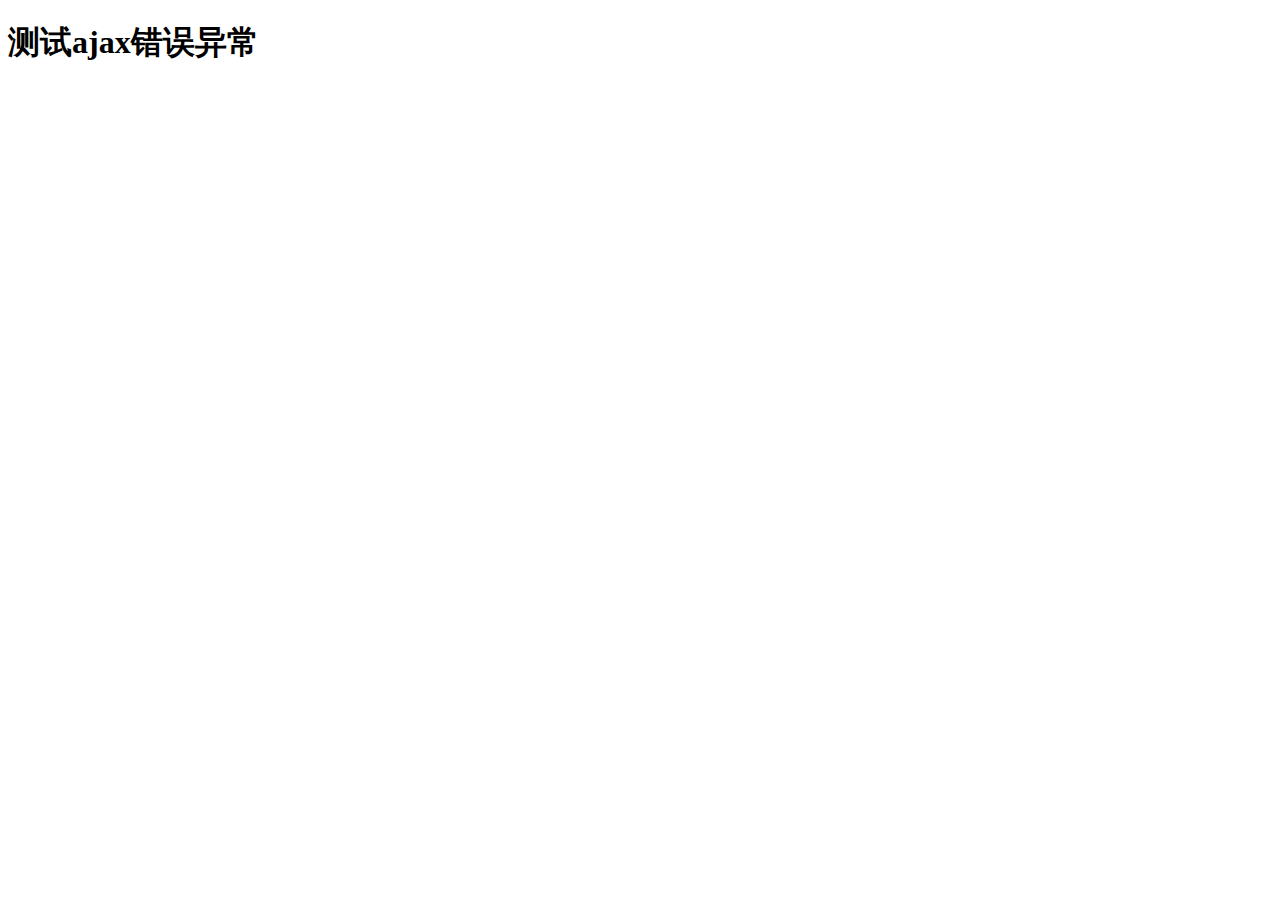
<file: src/main/resources/templates/thymeleaf/ajaxerror.html>
<!DOCTYPE html >
<html>
<head lang="en">
    <meta charset="UTF-8" />
    <title></title>
    
    <script th:src="@{/static/js/jquery.min.js}"></script>
    
</head>
<body>

<h1>测试ajax错误异常</h1>

<script th:src="@{/static/js/ajaxerror.js}"></script>
</body>
</html>
</file>
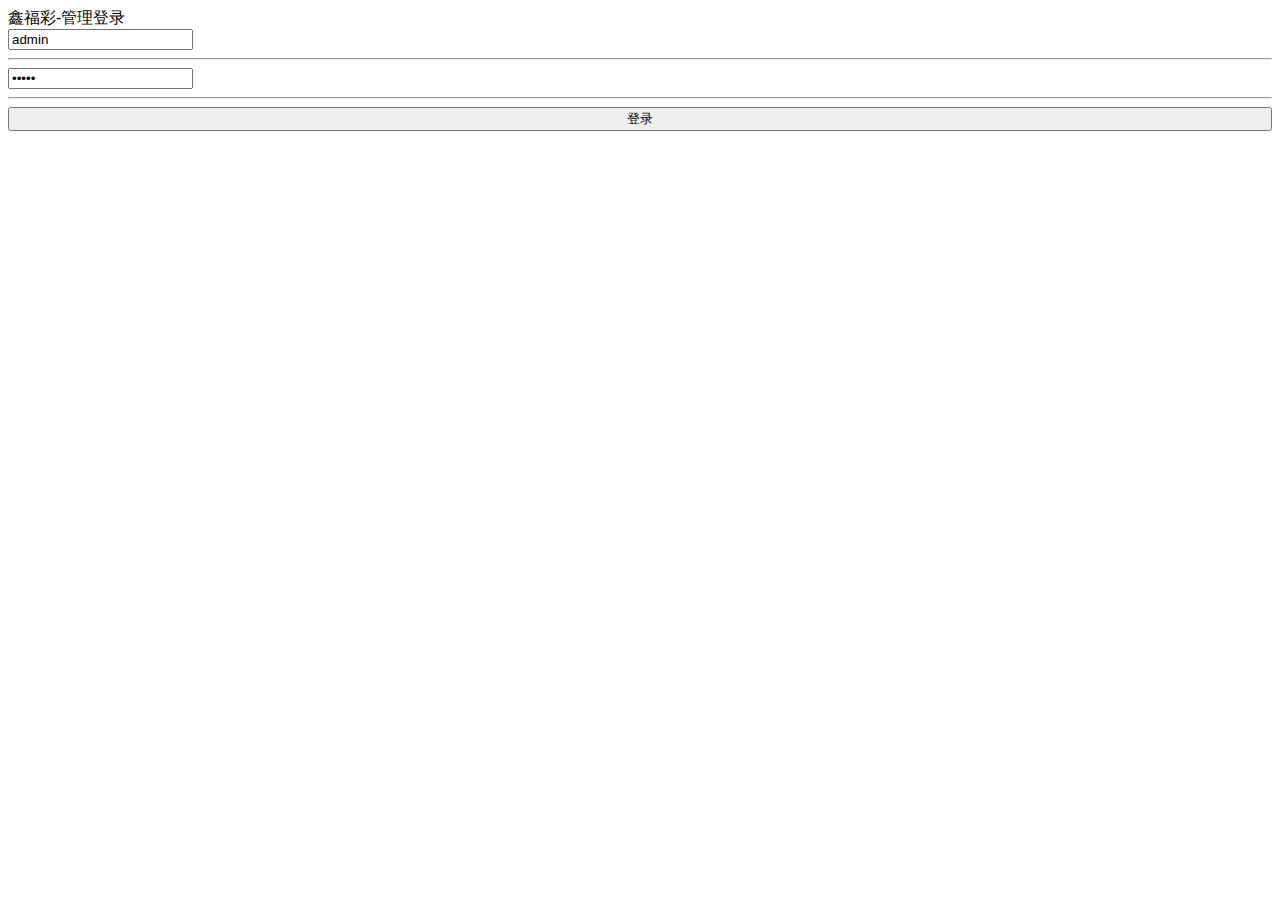
<file: src/main/resources/templates/thymeleaf/x-admin/login.html>
<!doctype html>
<html lang="en">
<head>
	<meta charset="UTF-8"/>
	<title>登陆</title>
	<meta name="renderer" content="webkit|ie-comp|ie-stand"/>
    <meta http-equiv="X-UA-Compatible" content="IE=edge,chrome=1"/>
    <meta name="viewport" content="width=device-width,user-scalable=yes, minimum-scale=0.4, initial-scale=0.8,target-densitydpi=low-dpi" />
    <meta http-equiv="Cache-Control" content="no-siteapp" />

    <link rel="shortcut icon" href="/favicon.ico" type="image/x-icon" />
    <link rel="stylesheet" th:href="${#httpServletRequest.getContextPath()+'/static/x-admin/css/font.css'}"/>
	<link rel="stylesheet" th:href="${#httpServletRequest.getContextPath()+'/static/x-admin/css/xadmin.css'}"/>
    <script type="text/javascript" th:src="${#httpServletRequest.getContextPath()+'/static/js/jquery.min.js'}"></script>
    <script th:src="${#httpServletRequest.getContextPath()+'/static/x-admin/lib/layui/layui.js'}" charset="utf-8"></script>
    <script type="text/javascript" th:src="${#httpServletRequest.getContextPath()+'/static/x-admin/js/xadmin.js'}"></script>
    
    
    <script type="text/javascript" th:src="${#httpServletRequest.getContextPath()+'/static/x-admin/MyJs/login.js'}"></script>

</head>
<body class="login-bg">
    
    <div class="login layui-anim layui-anim-up">
        <div class="message">鑫福彩-管理登录</div>
        <div id="darkbannerwrap"></div>
        
        <form method="post" class="layui-form" >
            <input name="username" placeholder="用户名" value="admin"  type="text" lay-verify="required" class="layui-input" />
            <hr class="hr15"/>
            <input name="password" lay-verify="required" placeholder="密码" value="admin"  type="password" class="layui-input"/>
            <hr class="hr15"/>
            <input value="登录" lay-submit="xx" lay-filter="login" style="width:100%;" type="submit" />
        </form>
    </div>

</body>
</html>
</file>
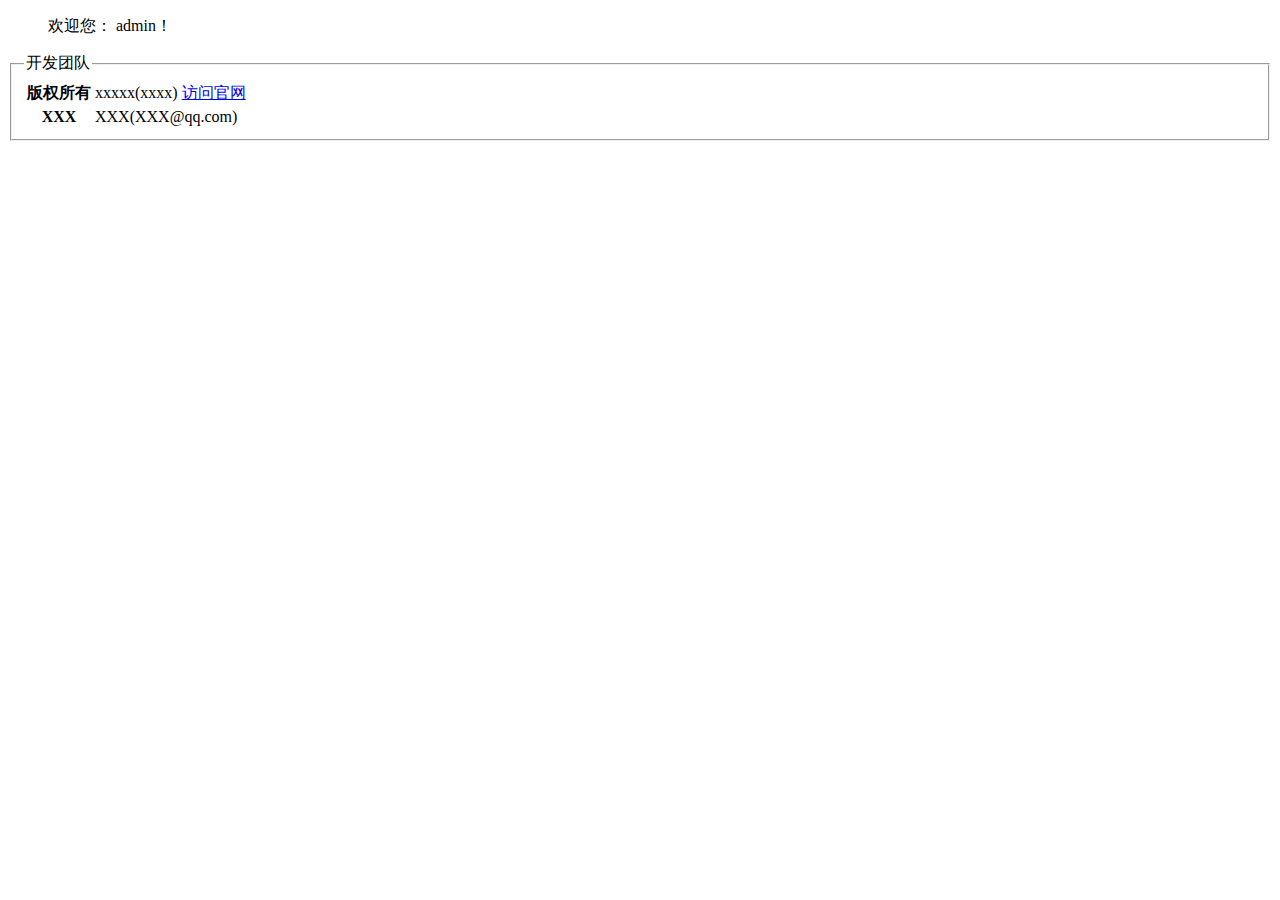
<file: src/main/resources/templates/thymeleaf/x-admin/welcome.html>
<!DOCTYPE html>
<html>
    <head>
        <meta charset="UTF-8"/>
        <title>欢迎页面-X-admin2.0</title>
        <meta name="renderer" content="webkit"/>
        <meta http-equiv="X-UA-Compatible" content="IE=edge,chrome=1"/>
        <meta name="viewport" content="width=device-width,user-scalable=yes, minimum-scale=0.4, initial-scale=0.8,target-densitydpi=low-dpi"/>
        <link rel="shortcut icon" th:href="${#httpServletRequest.getContextPath()+'/static/x-admin/favicon.ico'}" type="image/x-icon" />
        <link rel="stylesheet" th:href="${#httpServletRequest.getContextPath()+'/static/x-admin/css/font.css'}"/>
        <link rel="stylesheet" th:href="${#httpServletRequest.getContextPath()+'/static/x-admin/css/xadmin.css'}"/>
    </head>
    <body>
    <div class="x-body layui-anim layui-anim-up">
        <blockquote class="layui-elem-quote">欢迎您：
            <span class="x-red" th:text="${session.user.fullname}">admin</span>！</blockquote>
        <fieldset class="layui-elem-field">
            <legend>开发团队</legend>
            <div class="layui-field-box">
                <table class="layui-table">
                    <tbody>
                        <tr>
                            <th>版权所有</th>
                            <td>xxxxx(xxxx)
                                <a href="http://www.xxx.com/" class='x-a' target="_blank">访问官网</a></td>
                        </tr>
                        <tr>
                            <th>XXX</th>
                            <td>XXX(XXX@qq.com)</td></tr>
                    </tbody>
                </table>
            </div>
        </fieldset>
    </div>
    </body>
</html>
</file>
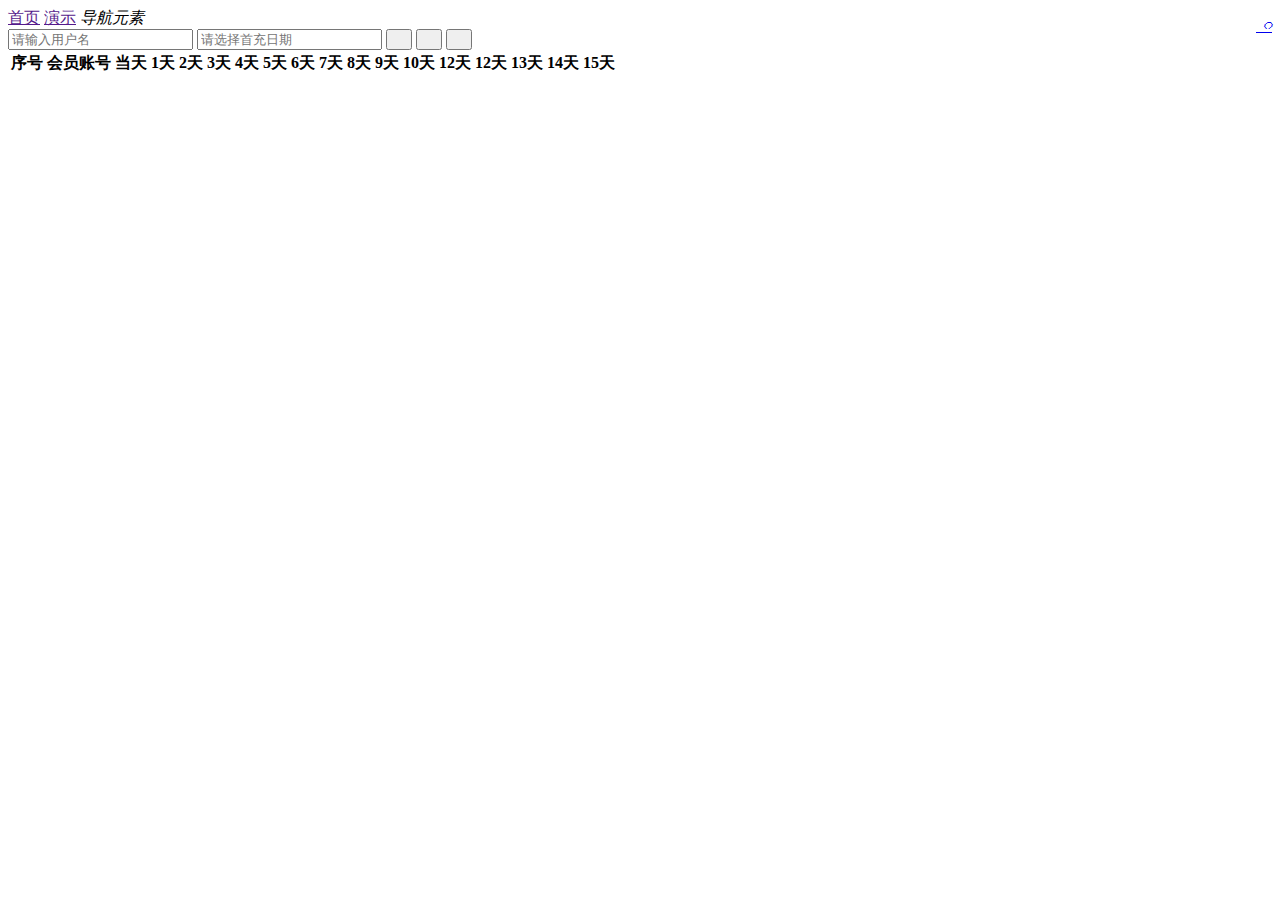
<file: src/main/resources/templates/thymeleaf/x-admin/firstcharge/firstcharge_report.html>
<!DOCTYPE html>
<html>
  
  <head>
    <meta charset="UTF-8"/>
    <title>欢迎页面-X-admin2.0</title>
    <meta name="renderer" content="webkit"/>
    <meta http-equiv="X-UA-Compatible" content="IE=edge,chrome=1"/>
    <meta name="viewport" content="width=device-width,user-scalable=yes, minimum-scale=0.4, initial-scale=0.8,target-densitydpi=low-dpi" />
    <link rel="shortcut icon" href="/static/x-admin/favicon.ico" type="image/x-icon" />
    <link rel="stylesheet" th:href="${#httpServletRequest.getContextPath()+'/static/x-admin/css/font.css'}"/>
    <link rel="stylesheet" th:href="${#httpServletRequest.getContextPath()+'/static/x-admin/css/xadmin.css'}"/>
    <script type="text/javascript" th:src="${#httpServletRequest.getContextPath()+'/static/js/jquery.min.js'}" charset="utf-8"></script>
    <script type="text/javascript" th:src="${#httpServletRequest.getContextPath()+'/static/x-admin/lib/layui/layui.all.js'}" charset="utf-8"></script>
    <script type="text/javascript" th:src="${#httpServletRequest.getContextPath()+'/static/x-admin/js/xadmin.js'}"></script>
    
    <!--自己写的JS  -->
    <script type="text/javascript" th:src="${#httpServletRequest.getContextPath()+'/static/x-admin/MyJs/PublicFunctions.js'}"></script>
    <script type="text/javascript" th:src="${#httpServletRequest.getContextPath()+'/static/x-admin/MyJs/chargeReport_list.js'}"></script>
    
    <span th:if="${session.user.username} eq 'admin'">
    	<script>
    		var admin = true;
    	</script>
    </span>
  </head>
  
  <body class="layui-anim layui-anim-up">
    <div class="x-nav">
      <span class="layui-breadcrumb">
        <a href="">首页</a>
        <a href="">演示</a>
        <a>
          <cite>导航元素</cite></a>
      </span>
      <a class="layui-btn layui-btn-small" style="line-height:1.6em;margin-top:3px;float:right" href="javascript:location.replace(location.href);" title="刷新">
        <i class="layui-icon" style="line-height:30px">ဂ</i></a>
    </div>
    <div class="x-body">
      <div class="layui-row">
        <form class="layui-form layui-col-md12 x-so" id="queryUserForm">
          <!--隐藏当前页和页号-->
          <input type="hidden" name="pageNum"/>
          <input type="hidden" name="pageSize"/>
          <input type="text" name="user_name"  placeholder="请输入用户名" autocomplete="off" class="layui-input"/>
          <input type="text" name="gmtCreated"  placeholder="请选择首充日期" id="test1" autocomplete="off" class="layui-input"/>
          <button class="layui-btn" type="button" onclick="queryUsersFY()"><i class="layui-icon">&#xe615;</i></button>
          <button class="layui-btn layui-btn-normal" type="button" onclick='clearQueryCondition(this)' title="点击重置查询条件"><i class="layui-icon">&#xe639;</i></button>
          
          <button class="layui-btn layui-btn-normal" type="button" onclick="exportExcel('queryUserForm', '/firstcharge/downFirstcharge_report.html')" title="点击下载"><i class="layui-icon">&#xe601;</i></button>
        </form>
      </div>
      
      <table class="layui-table">
        <thead>
          <tr>
            <th>序号</th>
            <th>会员账号</th>
            <th>当天</th>
            <th>1天</th>
            <th>2天</th>
            <th>3天</th>
            <th>4天</th>
            <th>5天</th>
            <th>6天</th>
            <th>7天</th>
            <th>8天</th>
            <th>9天</th>
            <th>10天</th>
            <th>12天</th>
            <th>12天</th>
            <th>13天</th>
            <th>14天</th>
            <th>15天</th>
           </tr>
        </thead>
        <tbody id="memberTbody">
        </tbody>
      </table>
      
     <!--分页-->
        <div id="pageDiv"></div>
     <!--end 分页-->

    </div>
  </body>
</html>

<script>
layui.use('laydate', function(){
  var laydate = layui.laydate;
  
  //常规用法
  laydate.render({
    elem: '#test1',
    value: new Date(new Date()-1000*60*60*24*2)
  });
});
</script>
</file>
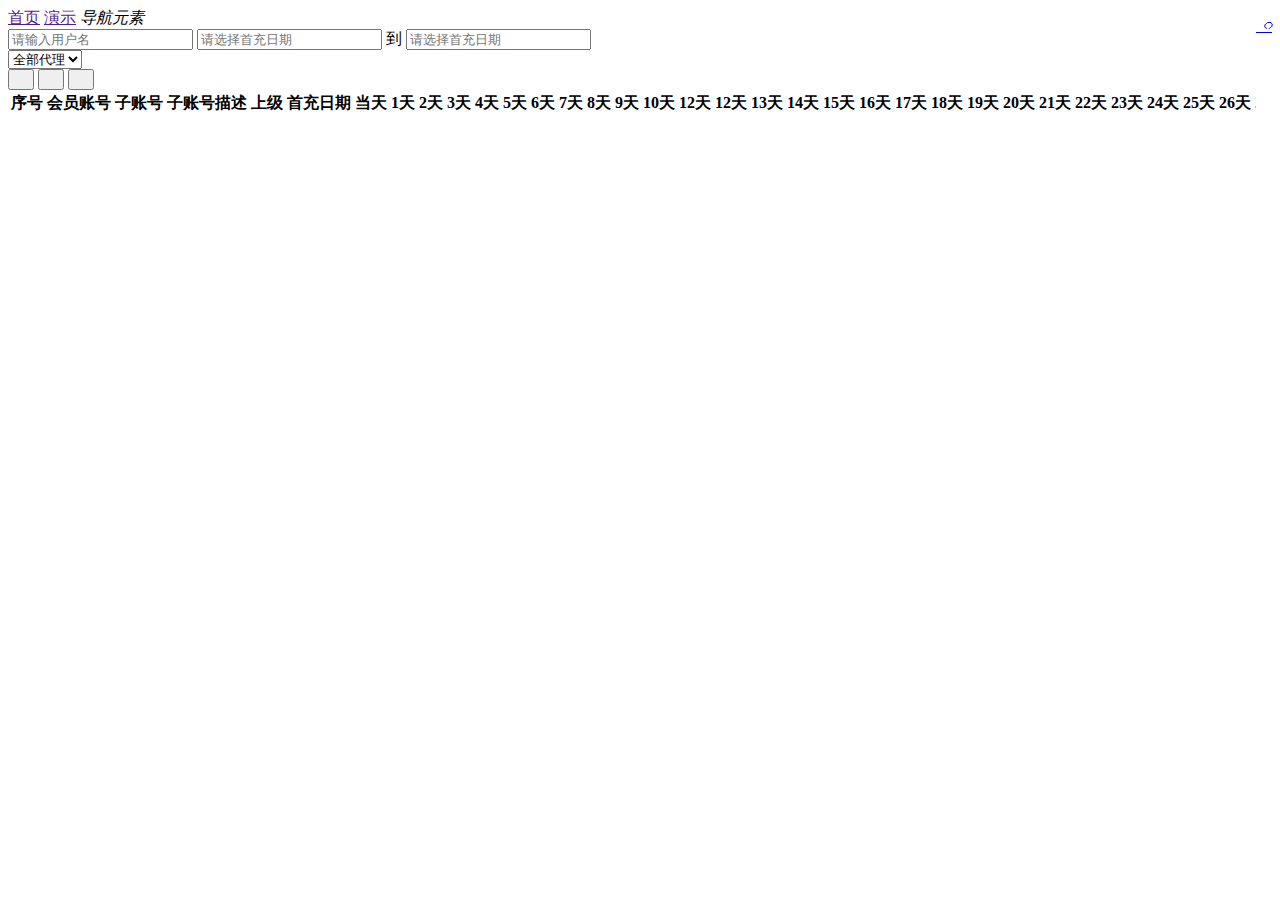
<file: src/main/resources/templates/thymeleaf/x-admin/firstcharge/firstcharge_report2.html>
<!DOCTYPE html>
<html>
  
  <head>
    <meta charset="UTF-8"/>
    <title>欢迎页面-X-admin2.0</title>
    <meta name="renderer" content="webkit"/>
    <meta http-equiv="X-UA-Compatible" content="IE=edge,chrome=1"/>
    <meta name="viewport" content="width=device-width,user-scalable=yes, minimum-scale=0.4, initial-scale=0.8,target-densitydpi=low-dpi" />
    <link rel="shortcut icon" href="/static/x-admin/favicon.ico" type="image/x-icon" />
    <link rel="stylesheet" th:href="${#httpServletRequest.getContextPath()+'/static/x-admin/css/font.css'}"/>
    <link rel="stylesheet" th:href="${#httpServletRequest.getContextPath()+'/static/x-admin/css/xadmin.css'}"/>
    <script type="text/javascript" th:src="${#httpServletRequest.getContextPath()+'/static/js/jquery.min.js'}" charset="utf-8"></script>
    <script type="text/javascript" th:src="${#httpServletRequest.getContextPath()+'/static/x-admin/lib/layui/layui.all.js'}" charset="utf-8"></script>
    <script type="text/javascript" th:src="${#httpServletRequest.getContextPath()+'/static/x-admin/js/xadmin.js'}"></script>
    
    <!--自己写的JS  -->
    <script type="text/javascript" th:src="${#httpServletRequest.getContextPath()+'/static/x-admin/MyJs/PublicFunctions.js'}"></script>
    <script type="text/javascript" th:src="${#httpServletRequest.getContextPath()+'/static/x-admin/MyJs/chargeReport_list2.js'}"></script>
    
    <span th:if="${session.user.username} eq 'admin'">
    	<script>
    		var admin = true;
    	</script>
    </span>
	<style>
		td, th {
			word-break: keep-all;
			white-space: nowrap;
		}
	</style>    
  </head>
  
  <body class="layui-anim layui-anim-up">
    <div class="x-nav">
      <span class="layui-breadcrumb">
        <a href="">首页</a>
        <a href="">演示</a>
        <a>
          <cite>导航元素</cite></a>
      </span>
      <a class="layui-btn layui-btn-small" style="line-height:1.6em;margin-top:3px;float:right" href="javascript:location.replace(location.href);" title="刷新">
        <i class="layui-icon" style="line-height:30px">ဂ</i></a>
    </div>
    <div class="x-body" style="overflow: scroll;">
      <div class="layui-row">
        <form class="layui-form layui-col-md12 x-so" id="queryUserForm">
          <!--隐藏当前页和页号-->
          <input type="hidden" name="pageNum"/>
          <input type="hidden" name="pageSize"/>
          <input type="text" name="user_name"  placeholder="请输入用户名" autocomplete="off" class="layui-input"/>
          <input type="text" name="startTime"  placeholder="请选择首充日期" id="test1" autocomplete="off" class="layui-input"/>
          	到
          <input type="text" name="endTime"  placeholder="请选择首充日期" id="test2" autocomplete="off" class="layui-input"/>
          
          <div class="layui-input-inline">
            <select name="parentName" class="layui-select" lay-search="true">
              <option value="">全部代理</option>
              <option th:each="parentName : ${parentNames}" th:text="${parentName}" th:value="${parentName}"></option>
            </select>
          </div>
          
          <button class="layui-btn" type="button" onclick="queryUsersFY()"><i class="layui-icon">&#xe615;</i></button>
          <button class="layui-btn layui-btn-normal" type="button" onclick='clearQueryCondition(this)' title="点击重置查询条件"><i class="layui-icon">&#xe639;</i></button>
          <button class="layui-btn layui-btn-normal" type="button" onclick="exportExcel('queryUserForm', '/firstcharge/downFirstcharge_report2.html')" title="点击下载"><i class="layui-icon">&#xe601;</i></button>
        </form>
      </div>
      
      <table class="layui-table">
        <thead>
          <tr>
            <th>序号</th>
            <th>会员账号</th>
            <th>子账号</th>
            <th>子账号描述</th>
            <th>上级</th>
            <th>首充日期</th>
            <th>当天</th>
            <th>1天</th>
            <th>2天</th>
            <th>3天</th>
            <th>4天</th>
            <th>5天</th>
            <th>6天</th>
            <th>7天</th>
            <th>8天</th>
            <th>9天</th>
            <th>10天</th>
            <th>12天</th>
            <th>12天</th>
            <th>13天</th>
            <th>14天</th>
            <th>15天</th>
            <th>16天</th>
            <th>17天</th>
            <th>18天</th>
            <th>19天</th>
            <th>20天</th>
            <th>21天</th>
            <th>22天</th>
            <th>23天</th>
            <th>24天</th>
            <th>25天</th>
            <th>26天</th>
            <th>27天</th>
            <th>28天</th>
            <th>29天</th>
            <th>30天</th>
           </tr>
        </thead>
        <tbody id="memberTbody">
        </tbody>
      </table>
      
     <!--分页-->
        <div id="pageDiv"></div>
     <!--end 分页-->

    </div>
  </body>
</html>

<script>
layui.use('laydate', function(){
  var laydate = layui.laydate;
  
  //常规用法
  laydate.render({
    elem: '#test1',
    value: new Date(new Date()-1000*60*60*24*2)
  });
  
  laydate.render({
    elem: '#test2',
    value: new Date(new Date()-1000*60*60*24*2)
  });
});

layui.use('form', function(){
	  var form = layui.form; 
	  form.render();
});
</script>
</file>
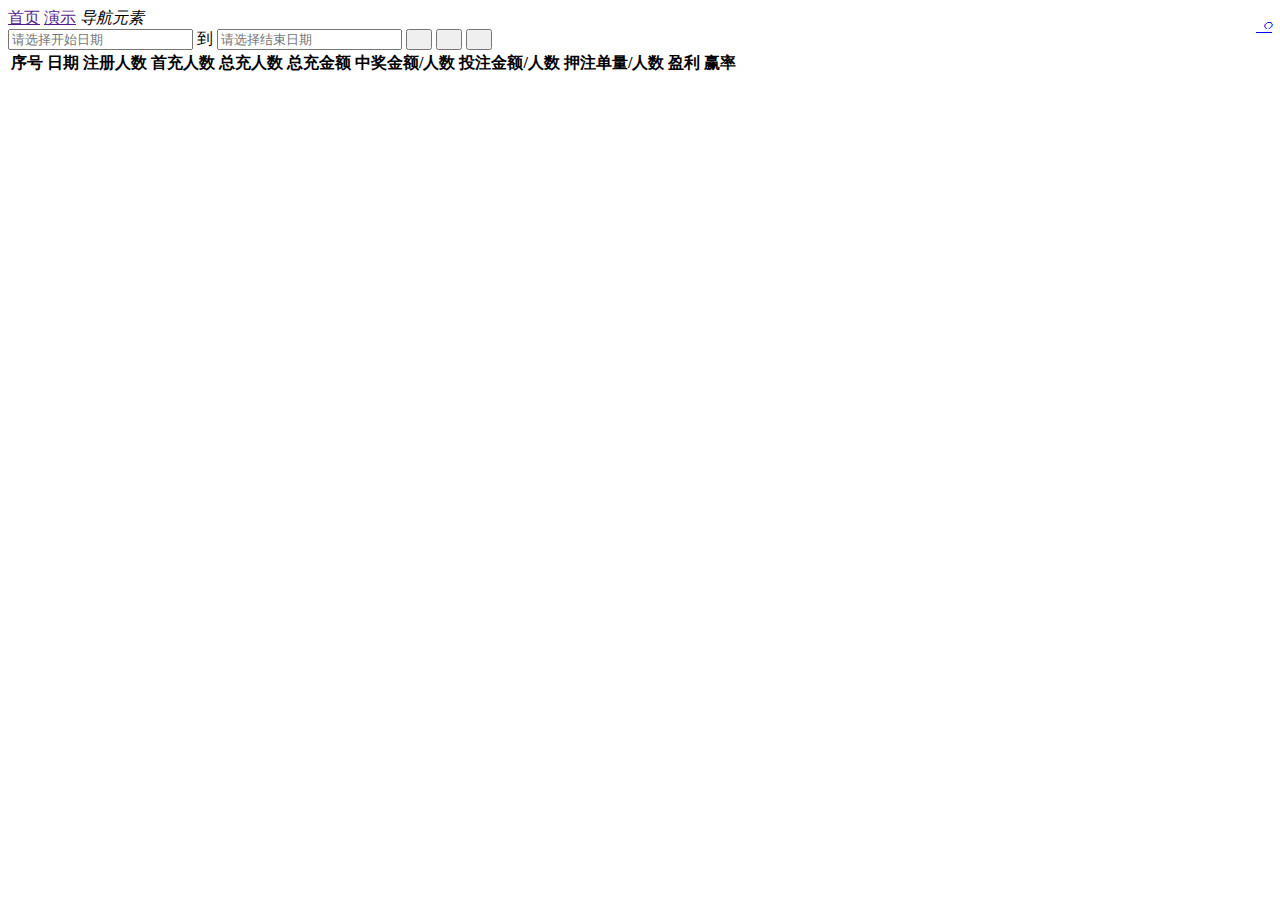
<file: src/main/resources/templates/thymeleaf/x-admin/fixedReport/list.html>
<!DOCTYPE html>
<html>
  
  <head>
    <meta charset="UTF-8"/>
    <title>欢迎页面-X-admin2.0</title>
    <meta name="renderer" content="webkit"/>
    <meta http-equiv="X-UA-Compatible" content="IE=edge,chrome=1"/>
    <meta name="viewport" content="width=device-width,user-scalable=yes, minimum-scale=0.4, initial-scale=0.8,target-densitydpi=low-dpi" />
    <link rel="shortcut icon" href="/static/x-admin/favicon.ico" type="image/x-icon" />
    <link rel="stylesheet" th:href="${#httpServletRequest.getContextPath()+'/static/x-admin/css/font.css'}"/>
    <link rel="stylesheet" th:href="${#httpServletRequest.getContextPath()+'/static/x-admin/css/xadmin.css'}"/>
    <script type="text/javascript" th:src="${#httpServletRequest.getContextPath()+'/static/js/jquery.min.js'}" charset="utf-8"></script>
    <script type="text/javascript" th:src="${#httpServletRequest.getContextPath()+'/static/x-admin/lib/layui/layui.all.js'}" charset="utf-8"></script>
    <script type="text/javascript" th:src="${#httpServletRequest.getContextPath()+'/static/x-admin/js/xadmin.js'}"></script>
    
    <!--自己写的JS  -->
    <script type="text/javascript" th:src="${#httpServletRequest.getContextPath()+'/static/x-admin/MyJs/PublicFunctions.js'}"></script>
    <script type="text/javascript" th:src="${#httpServletRequest.getContextPath()+'/static/x-admin/MyJs/fixedReport.js'}"></script>
    
    <span th:if="${session.user.username} eq 'admin'">
    	<script>
    		var admin = true;
    	</script>
    </span>
  </head>
  
  <body class="layui-anim layui-anim-up">
    <div class="x-nav">
      <span class="layui-breadcrumb">
        <a href="">首页</a>
        <a href="">演示</a>
        <a>
          <cite>导航元素</cite></a>
      </span>
      <a class="layui-btn layui-btn-small" style="line-height:1.6em;margin-top:3px;float:right" href="javascript:location.replace(location.href);" title="刷新">
        <i class="layui-icon" style="line-height:30px">ဂ</i></a>
    </div>
    <div class="x-body">
      <div class="layui-row">
        <form class="layui-form layui-col-md12 x-so" id="queryUserForm">
          <!--隐藏当前页和页号-->
          <input type="hidden" name="pageNum"/>
          <input type="hidden" name="pageSize"/>
          
          <input type="text" name="startTime"  placeholder="请选择开始日期" id = "test1" autocomplete="off" class="layui-input dateInput"/>
          	到
          <input type="text" name="endTime"  placeholder="请选择结束日期" id = "test2" autocomplete="off" class="layui-input dateInput"/>
          
          <button class="layui-btn" type="button" onclick="queryUsersFY()"><i class="layui-icon">&#xe615;</i></button>
          <button class="layui-btn layui-btn-normal" type="button" onclick='clearQueryCondition(this)' title="点击重置查询条件"><i class="layui-icon">&#xe639;</i></button>
          
          <button class="layui-btn layui-btn-normal" type="button" onclick="exportExcel('queryUserForm', '/fixedReport/downloadDatas.html')" title="点击下载"><i class="layui-icon">&#xe601;</i></button>
        </form>
      </div>
      
      <table class="layui-table">
        <thead>
          <tr>
            <th>序号</th>
            <th>日期</th>
            <th>注册人数</th>
            <th>首充人数</th>
            <th>总充人数</th>
            <th>总充金额</th>
            <th>中奖金额/人数</th>
            <th>投注金额/人数</th>
            <th>押注单量/人数</th>
            <th>盈利</th>
            <th>赢率</th>
          </tr>
        </thead>
        <tbody id="memberTbody">
        </tbody>
      </table>
      
     <!--分页-->
        <div id="pageDiv"></div>
     <!--end 分页-->

    </div>
  </body>
</html>

<script>
layui.use('laydate', function(){
  var laydate = layui.laydate;
  
  //常规用法
  laydate.render({
    elem: '#test1',
    value: new Date(new Date()-1000*60*60*24*1)
  });
  
  laydate.render({
    elem: '#test2',
    value: new Date(new Date()-1000*60*60*24*1)
  });
  
  laydate.render({
    elem: '#test3'
  });
});
</script>
</file>
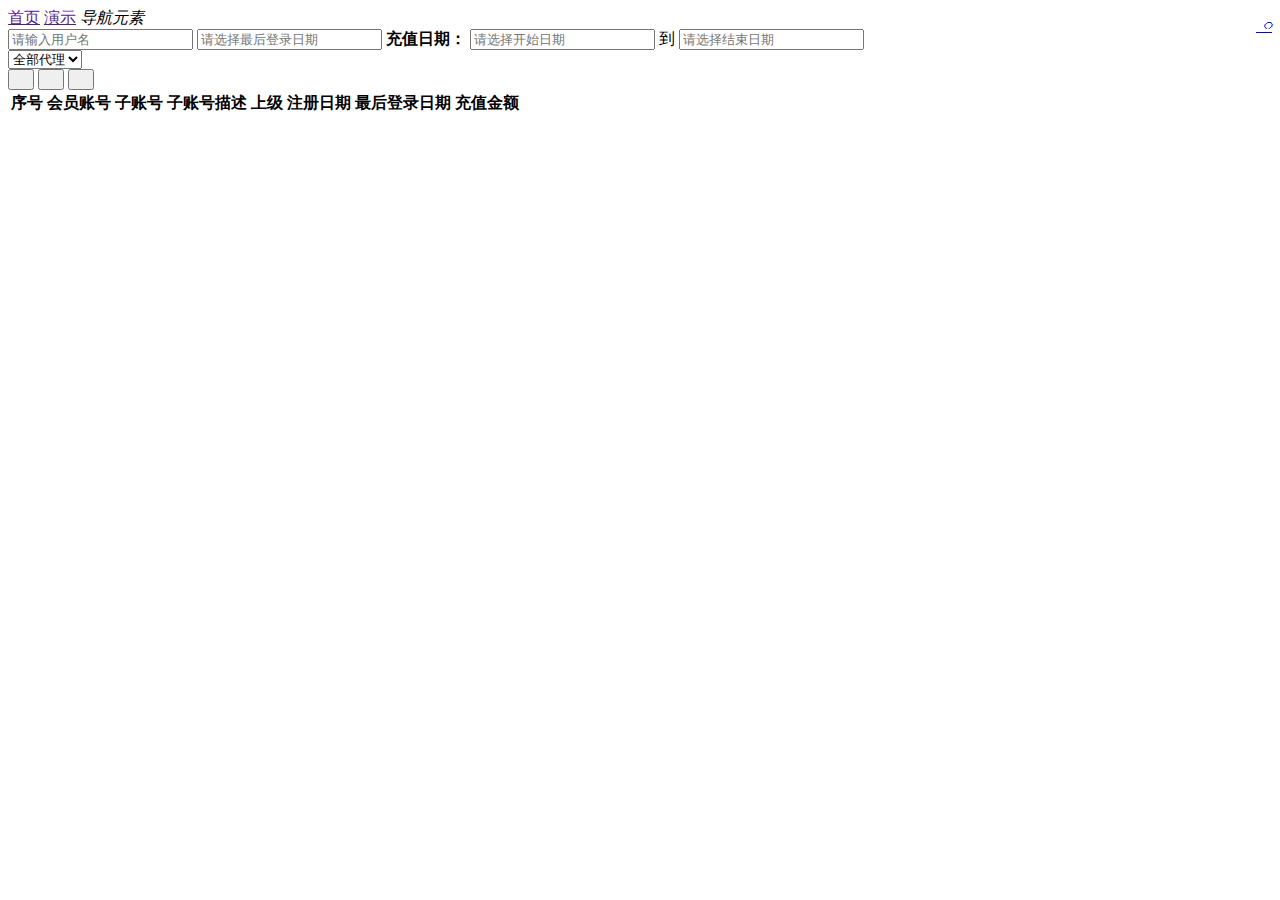
<file: src/main/resources/templates/thymeleaf/x-admin/memberCount/totalChargeReport.html>
<!DOCTYPE html>
<html>
  
  <head>
    <meta charset="UTF-8"/>
    <title>欢迎页面-X-admin2.0</title>
    <meta name="renderer" content="webkit"/>
    <meta http-equiv="X-UA-Compatible" content="IE=edge,chrome=1"/>
    <meta name="viewport" content="width=device-width,user-scalable=yes, minimum-scale=0.4, initial-scale=0.8,target-densitydpi=low-dpi" />
    <link rel="shortcut icon" href="/static/x-admin/favicon.ico" type="image/x-icon" />
    <link rel="stylesheet" th:href="${#httpServletRequest.getContextPath()+'/static/x-admin/css/font.css'}"/>
    <link rel="stylesheet" th:href="${#httpServletRequest.getContextPath()+'/static/x-admin/css/xadmin.css'}"/>
    <script type="text/javascript" th:src="${#httpServletRequest.getContextPath()+'/static/js/jquery.min.js'}" charset="utf-8"></script>
    <script type="text/javascript" th:src="${#httpServletRequest.getContextPath()+'/static/x-admin/lib/layui/layui.all.js'}" charset="utf-8"></script>
    <script type="text/javascript" th:src="${#httpServletRequest.getContextPath()+'/static/x-admin/js/xadmin.js'}"></script>
    
    <!--自己写的JS  -->
    <script type="text/javascript" th:src="${#httpServletRequest.getContextPath()+'/static/x-admin/MyJs/PublicFunctions.js'}"></script>
    <script type="text/javascript" th:src="${#httpServletRequest.getContextPath()+'/static/x-admin/MyJs/totalChargeReport.js'}"></script>
    
    <span th:if="${session.user.username} eq 'admin'">
    	<script>
    		var admin = true;
    	</script>
    </span>
  </head>
  
  <body class="layui-anim layui-anim-up">
    <div class="x-nav">
      <span class="layui-breadcrumb">
        <a href="">首页</a>
        <a href="">演示</a>
        <a>
          <cite>导航元素</cite></a>
      </span>
      <a class="layui-btn layui-btn-small" style="line-height:1.6em;margin-top:3px;float:right" href="javascript:location.replace(location.href);" title="刷新">
        <i class="layui-icon" style="line-height:30px">ဂ</i></a>
    </div>
    <div class="x-body">
      <div class="layui-row">
        <form class="layui-form layui-col-md12 x-so" id="queryUserForm">
          <!--隐藏当前页和页号-->
          <input type="hidden" name="pageNum"/>
          <input type="hidden" name="pageSize"/>
          <input type="text" name="user_name"  placeholder="请输入用户名" autocomplete="off" class="layui-input"/>
          <input type="text" name="gmt_created"  placeholder="请选择最后登录日期" id = "test3" autocomplete="off" class="layui-input dateInput"/>
          
          <b>充值日期：</b>
          <input type="text" name="startTime"  placeholder="请选择开始日期" id = "test1" autocomplete="off" class="layui-input dateInput"/>
          	到
          <input type="text" name="endTime"  placeholder="请选择结束日期" id = "test2" autocomplete="off" class="layui-input dateInput"/>
          
          <div class="layui-input-inline">
            <select name="parentName" class="layui-select" lay-search="true">
              <option value="">全部代理</option>
              <option th:each="parentName : ${parentNames}" th:text="${parentName}" th:value="${parentName}"></option>
            </select>
          </div>
          <button class="layui-btn" type="button" onclick="queryUsersFY()"><i class="layui-icon">&#xe615;</i></button>
          <button class="layui-btn layui-btn-normal" type="button" onclick='clearQueryCondition(this)' title="点击重置查询条件"><i class="layui-icon">&#xe639;</i></button>
          
          <button class="layui-btn layui-btn-normal" type="button" onclick="exportExcel('queryUserForm', '/memberCount/downTotalChargeReport.html')" title="点击下载"><i class="layui-icon">&#xe601;</i></button>
        </form>
      </div>
      
      <table class="layui-table">
        <thead>
          <tr>
            <th>序号</th>
            <th>会员账号</th>
            <th>子账号</th>
            <th>子账号描述</th>
            <th>上级</th>
            <th>注册日期</th>
            <th>最后登录日期</th>
            <th>充值金额</th>
          </tr>
        </thead>
        <tbody id="memberTbody">
        </tbody>
      </table>
      
     <!--分页-->
        <div id="pageDiv"></div>
     <!--end 分页-->

    </div>
  </body>
</html>

<script>
layui.use('laydate', function(){
  var laydate = layui.laydate;
  
  //常规用法
  laydate.render({
    elem: '#test1',
    value: new Date(new Date()-1000*60*60*24*1)
  });
  
  laydate.render({
    elem: '#test2',
    value: new Date(new Date()-1000*60*60*24*1)
  });
  
  laydate.render({
    elem: '#test3'
  });
});

layui.use('form', function(){
	  var form = layui.form; 
	  form.render();
});
</script>
</file>
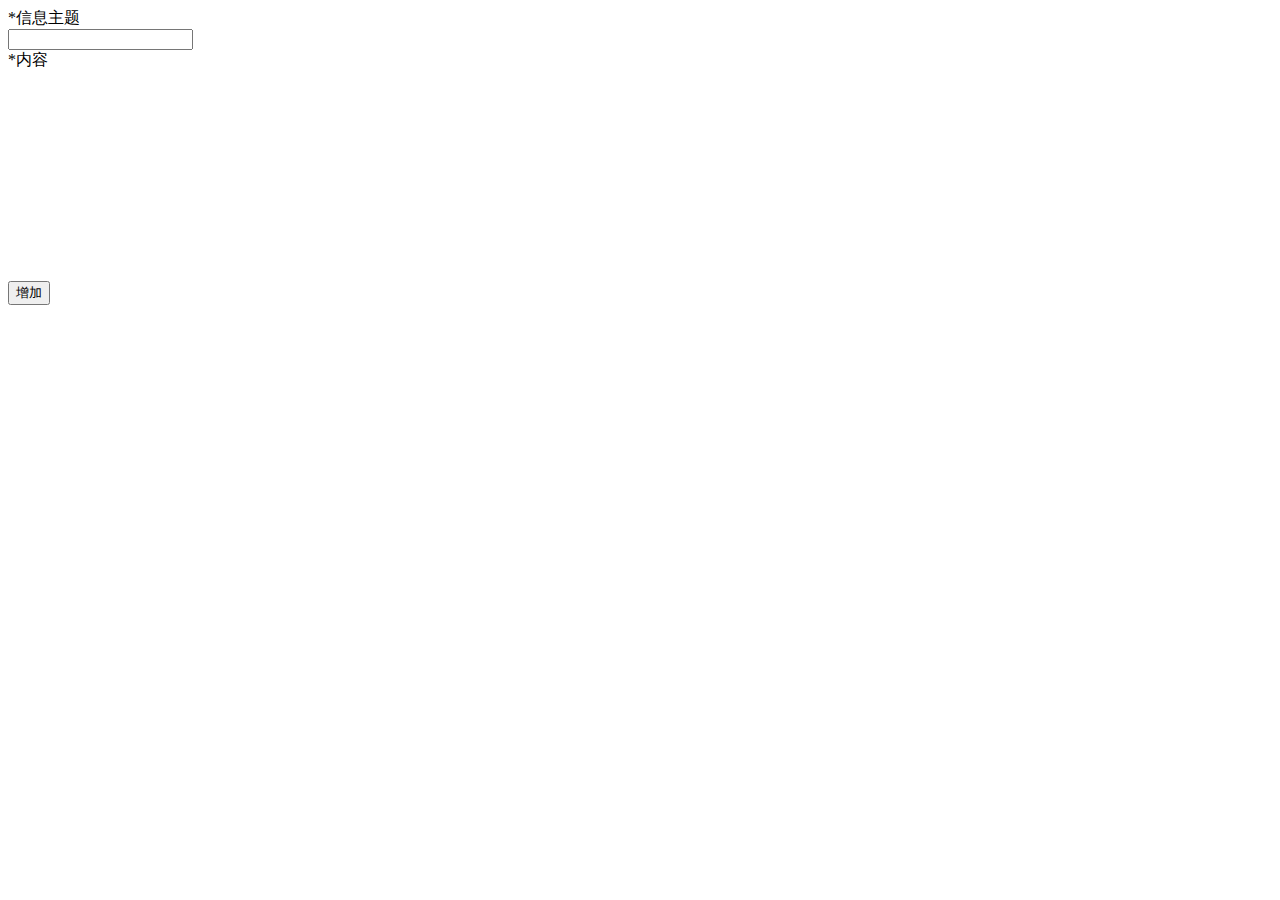
<file: src/main/resources/templates/thymeleaf/x-admin/message/addMessage.html>
<!DOCTYPE html>
<html>
  
  <head>
    <meta charset="UTF-8"/>
    <title>欢迎页面-X-admin2.0</title>
    <meta name="renderer" content="webkit"/>
    <meta http-equiv="X-UA-Compatible" content="IE=edge,chrome=1"/>
    <meta name="viewport" content="width=device-width,user-scalable=yes, minimum-scale=0.4, initial-scale=0.8,target-densitydpi=low-dpi" />
    <link rel="shortcut icon" href="/favicon.ico" type="image/x-icon" />
    <link rel="stylesheet" th:href="${#httpServletRequest.getContextPath()+'/static/x-admin/css/font.css'}"/>
    <link rel="stylesheet" th:href="${#httpServletRequest.getContextPath()+'/static/x-admin/css/xadmin.css'}"/>
    <script type="text/javascript" th:src="${#httpServletRequest.getContextPath()+'/static/js/jquery.min.js'}" charset="utf-8"></script>
    <script type="text/javascript" th:src="${#httpServletRequest.getContextPath()+'/static/x-admin/lib/layui/layui.js'}" charset="utf-8"></script>
    <script type="text/javascript" th:src="${#httpServletRequest.getContextPath()+'/static/x-admin/js/xadmin.js'}"></script>
    
    <!-- kindeditor相关  -->
   	<link rel="stylesheet" th:href="${#httpServletRequest.getContextPath()+'/static/kindeditor/themes/default/default.css'}" />
   	<link rel="stylesheet" th:href="${#httpServletRequest.getContextPath()+'/static/kindeditor/plugins/code/prettify.css'}" />
	<script charset="utf-8" th:src="${#httpServletRequest.getContextPath()+'/static/kindeditor/kindeditor-all.js'}"></script>
	<script charset="utf-8" th:src="${#httpServletRequest.getContextPath()+'/static/kindeditor/lang/zh-CN.js'}"></script>
	<!-- 公共的JS -->
	<script charset="utf-8" th:src="${#httpServletRequest.getContextPath()+'/static/x-admin/MyJs/PublicFunctions.js'}"></script>
   	<script>
	var editor;
	KindEditor.ready(function(K) {
		editor = K.create('textarea[name="contentEditor"]', {
			resizeType : 1,
			allowPreviewEmoticons : false,
			uploadJson : '/blogPicture/uploadPicture.html',
			allowImageUpload : true,
			pasteType : 0,      //设置能否粘贴
			items : [
				'fontname', 'fontsize', '|', 'forecolor', 'hilitecolor', 'bold', 'italic', 'underline',
				'removeformat', '|', 'justifyleft', 'justifycenter', 'justifyright', 'insertorderedlist',
				'insertunorderedlist', '|', 'emoticons', 'image', 'link','fullscreen']
		});
	});
	</script>
    
    <!-- 让IE8/9支持媒体查询，从而兼容栅格 -->
    <!--[if lt IE 9]>
      <script src="https://cdn.staticfile.org/html5shiv/r29/html5.min.js"></script>
      <script src="https://cdn.staticfile.org/respond.js/1.4.2/respond.min.js"></script>
    <![endif]-->
  </head>
  
  <body>
    <div class="x-body layui-anim layui-anim-up">
    
     <form class="layui-form">
          <div class="layui-form-item">
              <label for="L_email" class="layui-form-label">
                  <span class="x-red">*</span>信息主题
              </label>
              <div class="layui-input-inline">
                  <input type="text" id="L_blogtitle" name="blogtitle" lay-verify="required"
                  autocomplete="off" class="layui-input"/>
              </div>
          </div>
          <div class="layui-form-item">
              <label for="L_email" class="layui-form-label">
                  <span class="x-red">*</span>内容
              </label>
              <div class="layui-input-inline">
                  <textarea name="contentEditor" id="test" cols="100" rows="8" style="width:700px;height:200px;visibility:hidden;"></textarea>
              </div>
          </div>
     	  
          <div class="layui-form-item">
              <label for="L_repass" class="layui-form-label">
              </label>
              <button  class="layui-btn" lay-filter="add" lay-submit="">
              	增加
              </button>
          </div>
      </form>
    </div>
  </body>
      <script>
      /*<![CDATA[*/
        layui.use(['form','layer'], function(){
           $ = layui.jquery;
          var form = layui.form
          ,layer = layui.layer;
        
          //监听提交
          form.on('submit(add)', function(data){
        	  var data = {
        			 "name":$('[name="blogtitle"]').val(),
        			 "content":editor.html()
        	  }
       	    //异步提交数据
         	    $.post("/message/doAddMessage.html",data,function(response){
       	    	if(response.success == true){
       	    	  layer.msg("增加成功", {icon: 6},function () {
       	    		closeNowPage();
                  });
       	    	}else{
       	    		layer.alert(response.msg);
       	    	}
       	    }); 
            return false;
          });
        });
        /*]]>*/
    </script>

</html>
</file>
